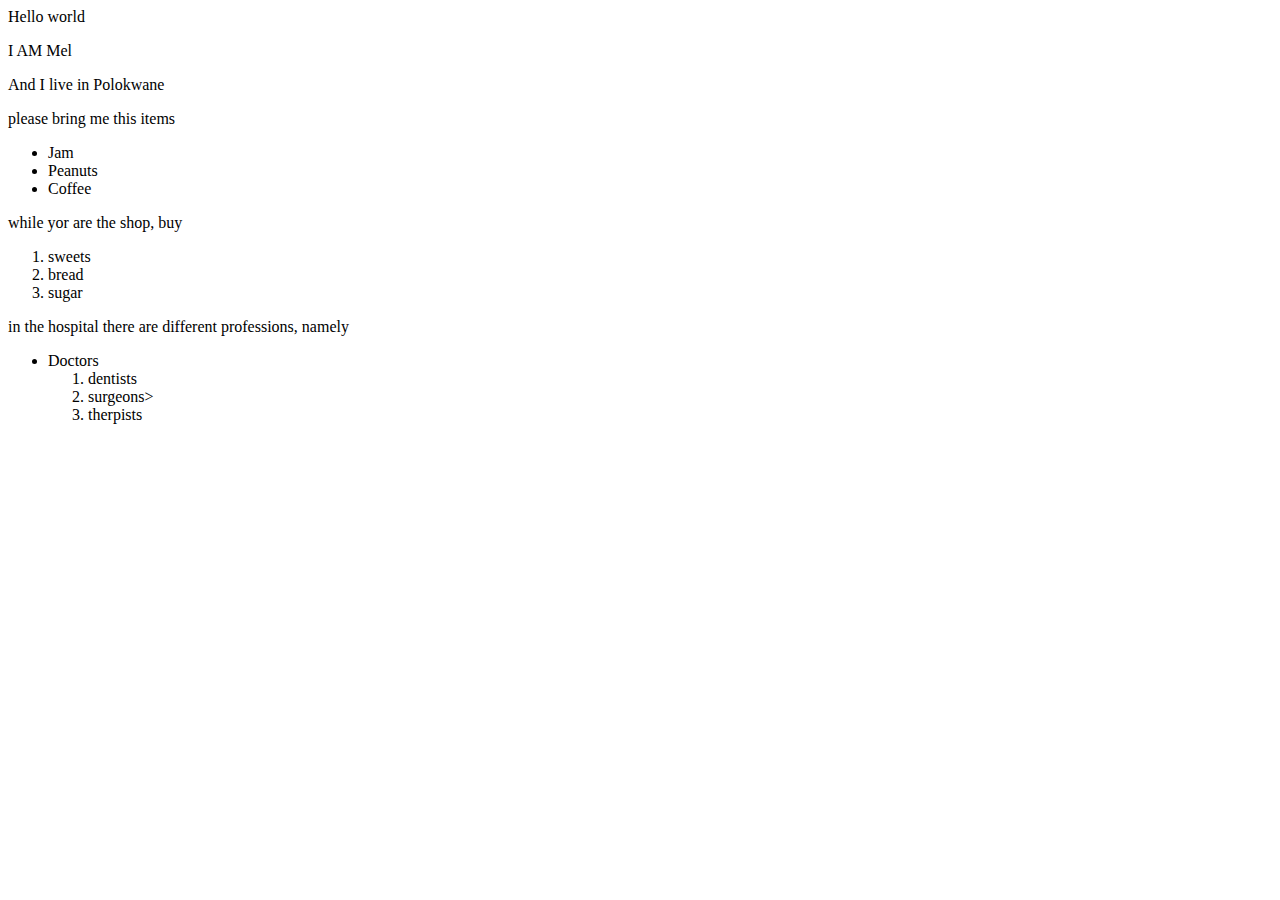
<file: index.html>
<!DOCTYPE html>
<html>
   
    <head> <title>My digital resume</title></head>
    <body>Hello world 
       <P>I AM Mel</P>
       <p>And I live in Polokwane</p>
       <p>please bring me this items</p>
       <ul><li>Jam</li>
        <li>Peanuts</li>
        <li>Coffee</li>
    </ul>
    
    <p>while yor are the shop, buy</p>
    <ol><li>sweets</li>
        <li>bread</li>
        <li>sugar</li>

    </ol>
<p>in the hospital there are different professions, namely</p>
<ul><li>Doctors</li>
<ol><li>dentists</li>
<li>surgeons></li>
<li>therpists</li>
</ol>
</ul>
    </body>
</html>
</file>
<file: animations/index.htm>
<!doctype html>
<html lang=en>
    <head>
        <meta charset=utf-8>
        <link rel="stylesheet" type="text/css" href="css/animation.css">
        <title>My First animation</title>
    </head>

    <body>
        <div>
            <img src="facebook logo.png" height="50px" width="50px" /> 
        </div>
    </body>
</html>
</file>
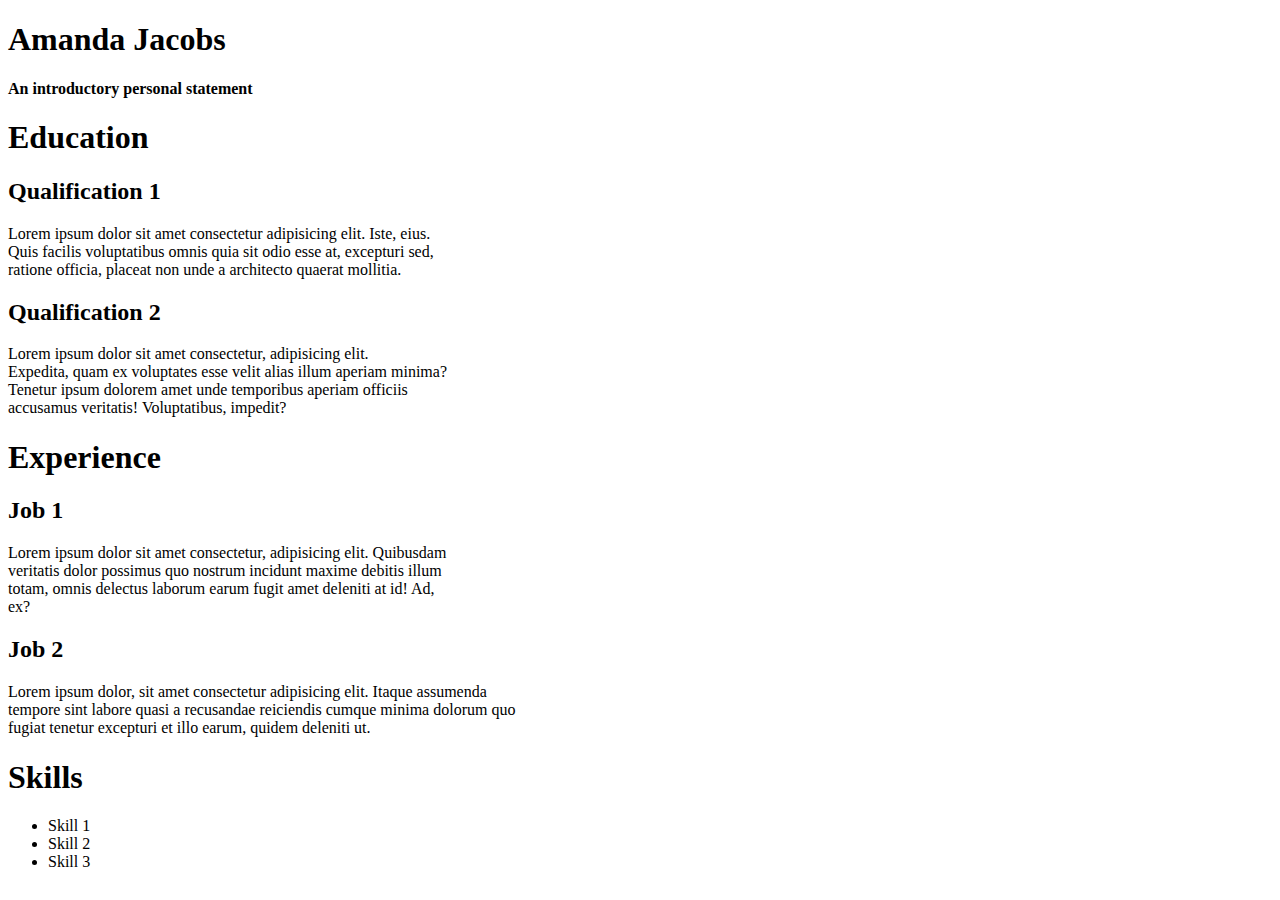
<file: resume1.html>
<!DOCTYPE html>
<html>
    <head><title>Resume 1.html</title></head>
    <body><h1>Amanda Jacobs</h1>
    <h4>An introductory personal statement</h4>

    <h1>Education</h1>
    <h2>Qualification 1</h2>
    <p>
Lorem ipsum dolor sit amet consectetur adipisicing elit. Iste, eius.<br>
Quis facilis voluptatibus omnis quia sit odio esse at, excepturi sed,<br>
ratione officia, placeat non unde a architecto quaerat mollitia.<br>

    </p>
    <h2>Qualification 2</h2>
    Lorem ipsum dolor sit amet consectetur, adipisicing elit.<br>
    Expedita, quam ex voluptates esse velit alias illum aperiam minima?<br> 
    Tenetur ipsum dolorem amet unde temporibus aperiam officiis <br>
    accusamus veritatis! Voluptatibus, impedit?<br>
    <h1>Experience</h1>
    <h2>Job 1</h2>
    Lorem ipsum dolor sit amet consectetur, adipisicing elit. Quibusdam<br> 
    veritatis dolor possimus quo nostrum incidunt maxime debitis illum <br>
    totam, omnis delectus laborum earum fugit amet deleniti at id! Ad, <br>
    ex?
    <h2>Job 2</h2>
    Lorem ipsum dolor, sit amet consectetur adipisicing elit. Itaque assumenda<br> 
    tempore sint labore quasi a recusandae reiciendis cumque minima dolorum quo <br>
    fugiat tenetur excepturi et illo earum, quidem deleniti ut.<br>
    <h1>Skills</h1>
    <ul><li>Skill 1</li>
    <li>Skill 2</li>
<li>Skill 3</li>
</ul>
    </body>
</html>
</file>
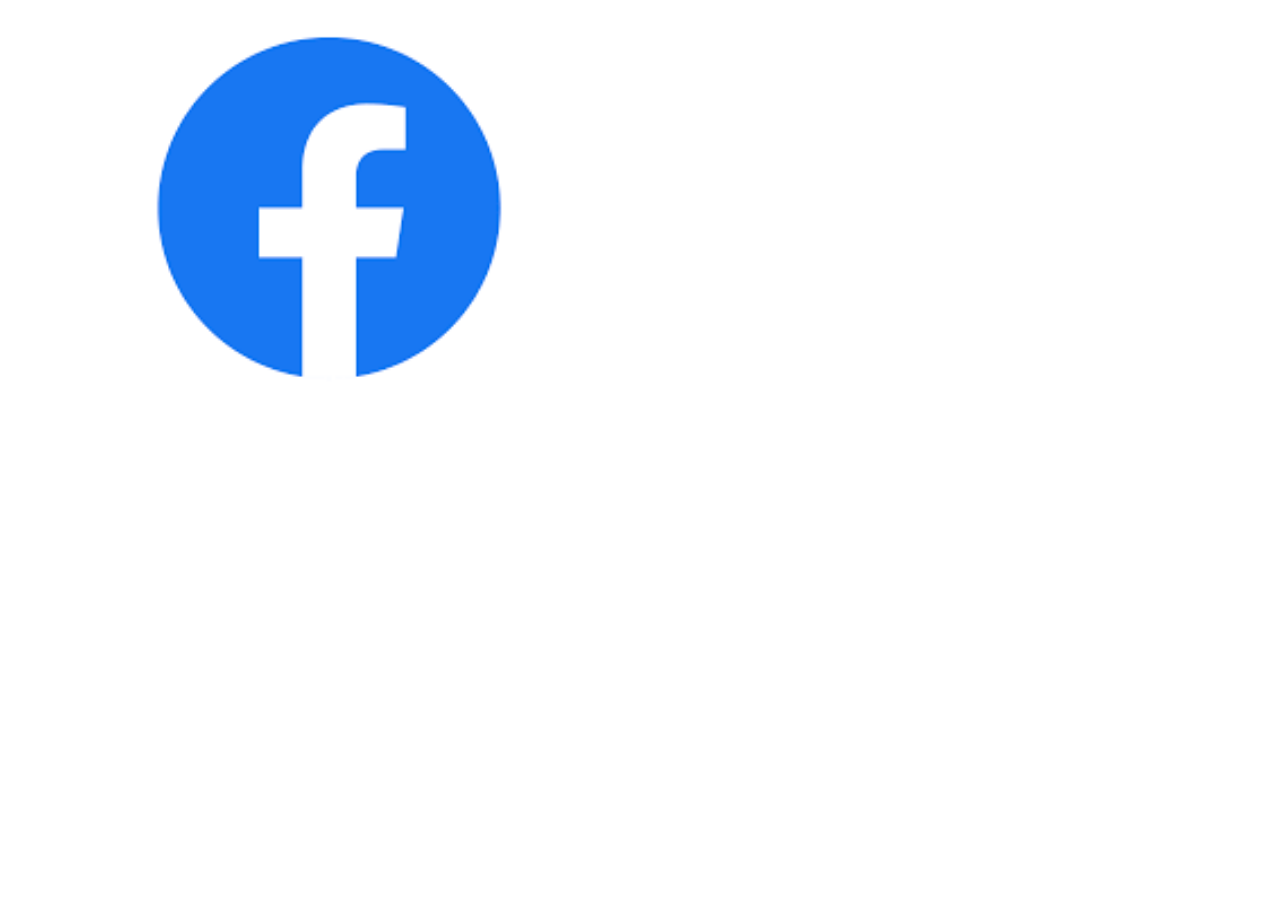
<file: animations/animationBorderTransform.html>
<!doctype html>
<html lang=en>
    <head>
        <meta charset=utf-8>
        <link rel="stylesheet" type="text/css" href="css/animationBorderTransform.css">
        <title>animation logo</title>
    </head>

    <body>
        <img src="./facebook logo.png">
      <style>
        
  @keyframes: animate
      0%{filter: hue rotate(0deg);}
      100% {filter:hue-rotate(360deg)}
img {
      margin:0;
      padding: 0;
      height: 400px;
      width: 350px
      background-color: red;
      animation-name: animate;
  animation-duration: 2s
  animation-iteration-count: infinite;  
  animation: animate 3s linear infinite;  
} 
      </style>  
    </body>
</html>
</file>
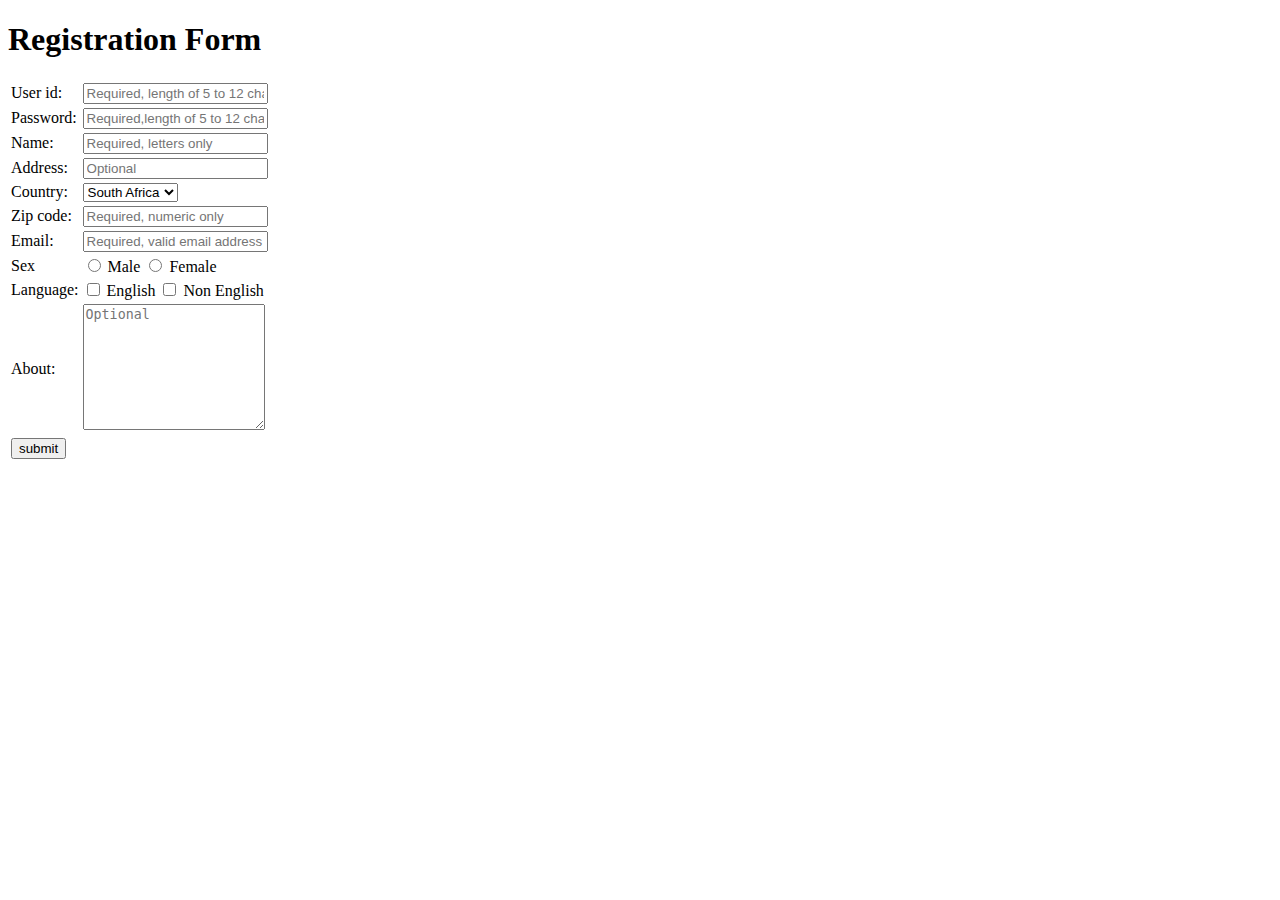
<file: form-validation/form validation.html>
<!DOCTYPE html>
<html>
    <head>
        <title>registration form</title>
    </head>
    <body>
        <form  action="https://formsubmit.co/molagare@gmail.com" method="POST">
            <h1>Registration Form </h1>
            <table>
                <tr>
                    <td>
                        User id:
                    </td>
                    <td>
                        <input type="text" placeholder="Required, length of 5 to 12 charecters" id="user id">
                    </td>
                        
                    </tr>
                <tr>
                    <td>
                        Password:
                    </td>
               <td>
                        <input type="password" placeholder="Required,length of 5 to 12 charecters" id="password">
                    </td>
                    </tr>   
                    
                    <tr>
                        <td>
                            Name:
                        </td>
                        <td>
                        <input type="text" placeholder="Required, letters only" id="Name">
                     </td>
                    </tr>
                    <tr>
                        <td>
                        Address:
                        </td>
                        <td>
                        <input type="text" placeholder="Optional" id="address">
                        </td>
                    </tr>
               <tr>
                <td>
                    Country:
                </td>
                <td>
                        <select>
                            <option>South Africa</option> 
                            <option>Lesotho</option>
                            <option>Botswana</option>
                            <option>Nigeria</option>
                            <option>zimbabwe</option>
                        </select> 
                </td>
                </tr>
                <tr>
                    <td>
                        Zip code:
                    </td>
                    <td>
                        <input type="text" placeholder="Required, numeric only" id="zip-code">
                    </td>
                </tr>
                <tr>
                    <td>
                        Email:
                    </td>
                    <td>
                        <input type="email" placeholder="Required, valid email address only">
                    </td>
                </tr>
                <tr>
                    <td>
                        Sex
                    </td>
                    <td>
                 <input type="radio" name="sex"> Male
                <input type="radio" name="sex"> Female   
                    </td>
                </tr> 
             <tr>
                    <td>
                        Language:
                    </td>
                    <td>
                        <input type="checkbox" name="language"> English
                        <input type="checkbox" name="language"> Non English
                    </td>
                </tr>
                <tr>
                    <td>
                        About:
                    </td>
                    <td>
                        <textarea name="message" id="text" rows="8" cols="20" placeholder="Optional"></textarea>
                    </td>
                </tr>
                <tr>
                    <td>
                        <input type="submit" value="submit">
                    </td>
                </tr>
            </table>
        </form>
    </body>
</html>
</file>
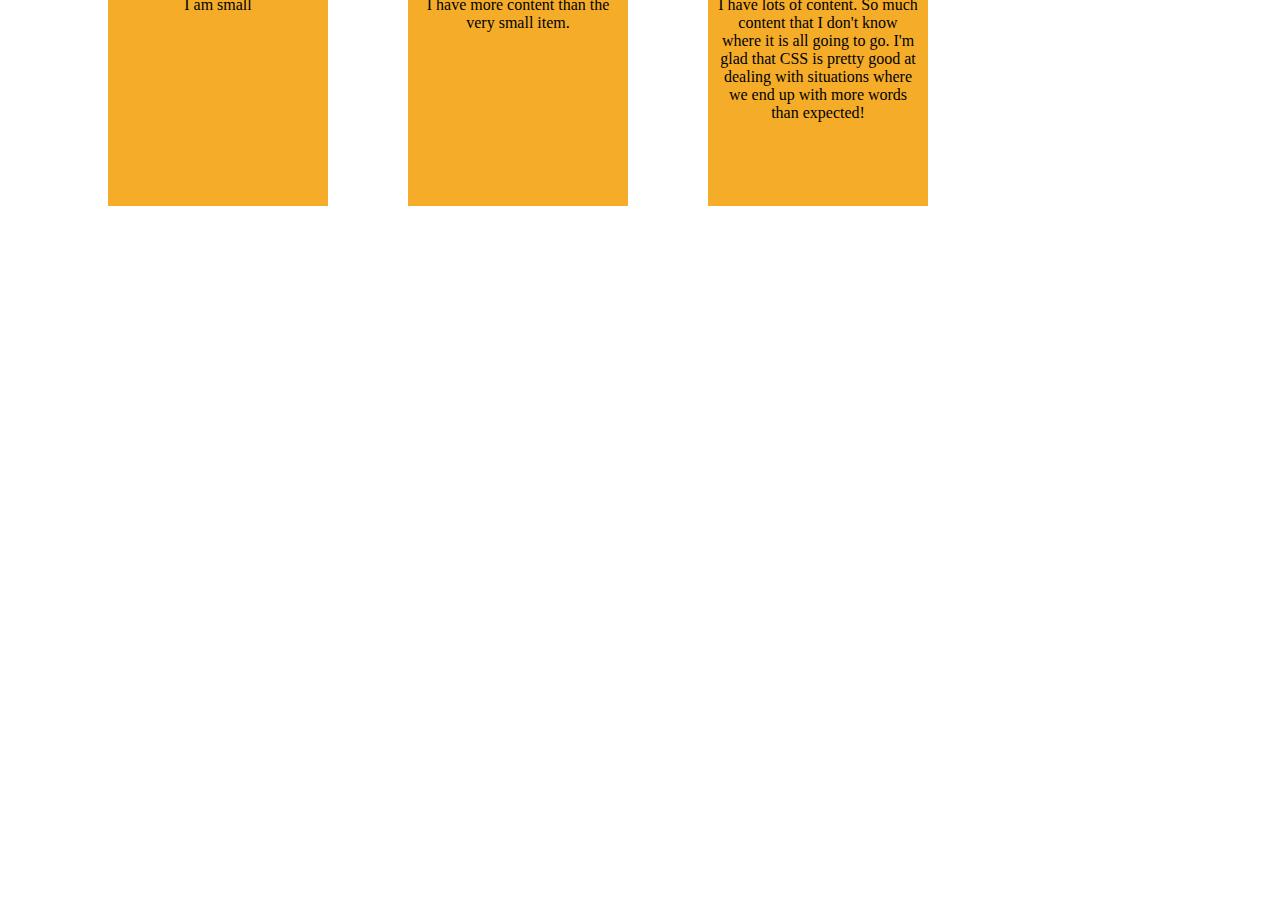
<file: flex-box/1-flexbox-challenge/columns.html>
<!DOCTYPE html>
<html lang="en">

<head>
    <meta charset="UTF-8">
    <meta http-equiv="X-UA-Compatible" content="IE=edge">
    <meta name="viewport" content="width=device-width, initial-scale=1.0">
    <title>Columns</title>
    <link rel="stylesheet" href="./css/columns.css">
</head>

<body>
    <ul class="container">
        <li>I am small</li>
        <li>I have more content than the very small item.</li>
        <li>I have lots of content. So much content that I don't know where it is all going to go. I'm glad that CSS is
            pretty good at dealing with situations where we end up with more words than expected!</li>
    </ul>
</body>

</html>
</file>
<file: flex-box/1-flexbox-challenge/css/columns.css>
ul {
    list-style: none;
    width: 75vw;
    display:flex;
    justify-content: space-evenly;
    align-items: center;
    -webkit-box-flex: 1;
    height: 100px;
    padding:30px;
    text-align: center;
    

    /* add solution here */
}

li {
    padding: 10px;
    margin: 10px;
    background-color: rgb(245, 173, 41);
    width: 200px;
    height: 200px;

    /* add solution here.. */

}
</file>
<file: animations/css/animation.css>
/* The animation code */
@keyframes animatedSquare {
  0%   {background-color: red;}
  25%  {background-color: yellow;}
  50%  {background-color: blue;}
  100% {background-color: green;}
}

/* The element to apply the animation to */
div {
  width: 100px;
  height: 100px;
  background-color: red;
  animation-name: animatedSquare;
  animation-duration: 4s;
  animation-iteration-count: infinite;    
}
</file>
<file: animations/css/animationBorderTransform.css>
/* The animation code */

  @keyframes: animate
      0%{filter: hue rotate(0deg);}
      100% {filter:hue-rotate(360deg)}
img {
      margin:0;
      padding: 0;
      height: 400px;
      width: 350px
      background-color: red;
      animation-name: animate;
  animation-duration: 2s
  animation-iteration-count: infinite;  
  animation: animate 3s linear infinite;  
}
</file>
